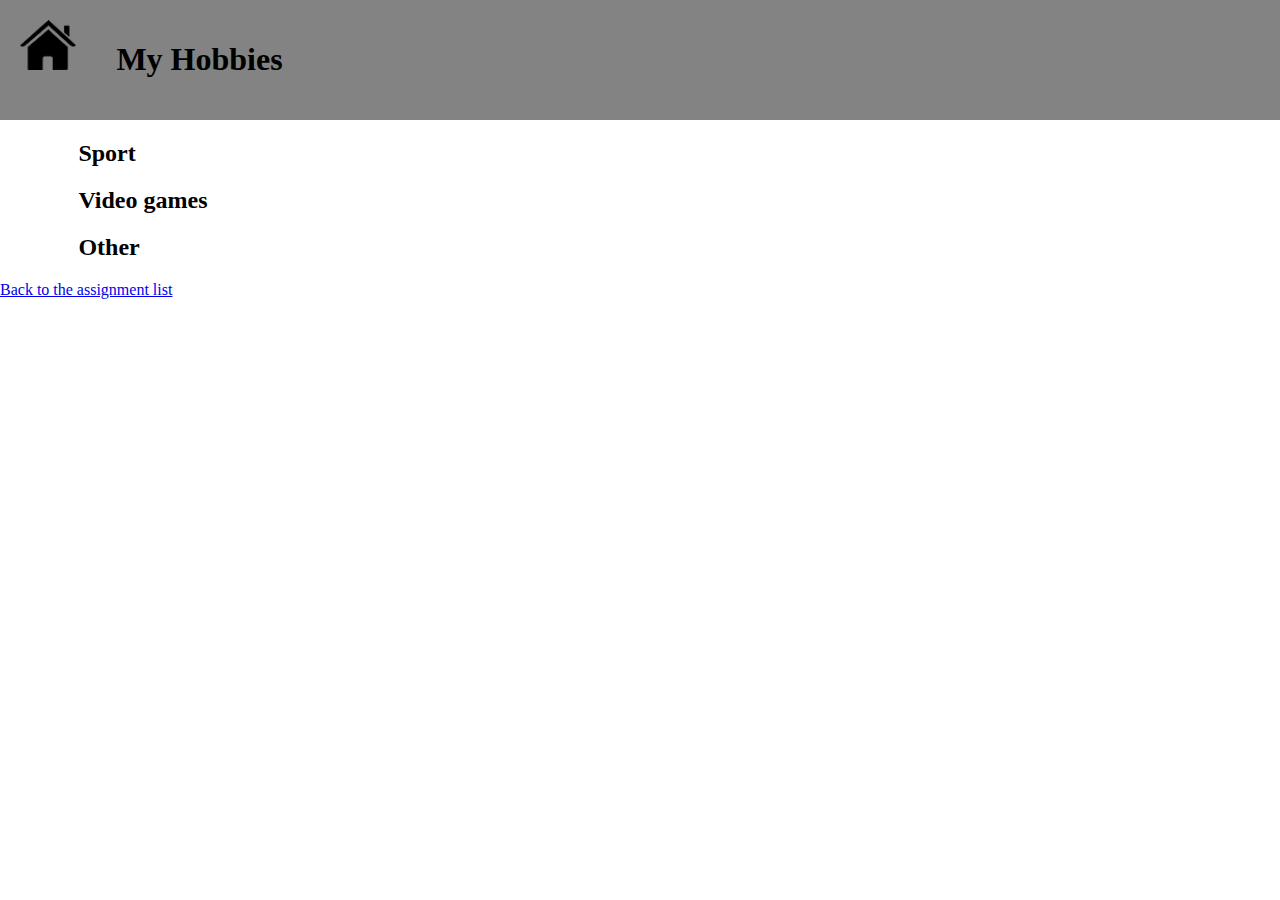
<file: index.html>
<!DOCTYPE html>
<html lang="en">
<head>
    <meta charset="UTF-8">
    <meta http-equiv="X-UA-Compatible" content="IE=edge">
    <meta name="viewport" content="width=device-width, initial-scale=1.0">
    <link rel="stylesheet" href="./css/main.css">
    <title>My hobbies</title>
</head>
<body>
    <nav class="nav">
        <a href=""><img class="home" src="./Img/home.png" alt="Home icon"></a>
        <h1 class="first_title">My Hobbies</h1>
    </nav>
    <section class='main'>
        <ul>
            <li>
                <h2>
                    <a class="subtitles" href="./Pages/sports.html">Sport</a>
                </h2>
            </li>
            <li>
                <h2>
                    <a class="subtitles" href="./Pages/games.html">Video games</a>
                </h2>
            </li>
            <li>
                <h2>
                    <a class="subtitles" href="./Pages/other.html">Other</a>
                </h2>
            </li>
        </ul>
    </section>
    <a href="https://arthurbehets.github.io/Brainnest-1/" class="link">Back to the assignment list</a>
</body>
</html>
</file>
<file: css/main.css>
body{
    width : 100%;
    margin : 0;
}

ul{
    list-style: none;
}

.home{
    height : 50px;
}

.nav{
    background-color: #838383;
    width : 100%;
    padding-left : 20px;
    padding-top: 20px;
    padding-bottom: 20px;
    display : flex;
}

.first_title{
    margin-left: 40px;
}

.subtitles{
    color : black;
    text-decoration: none;
}
.subtitles:hover{
    font-size: larger;
}

.main{
    padding-left: 3%;
}

.cols{
    display : flex;
    flex-wrap: wrap;
    padding-left : 5%;
}

.cols li{
    width : 45%;
    text-align: center;
}
.cols li img{
    height :120px;
}

@media screen and (max-width : 1000px){
    .cols li{
        width : 100%;
    }
}
</file>
